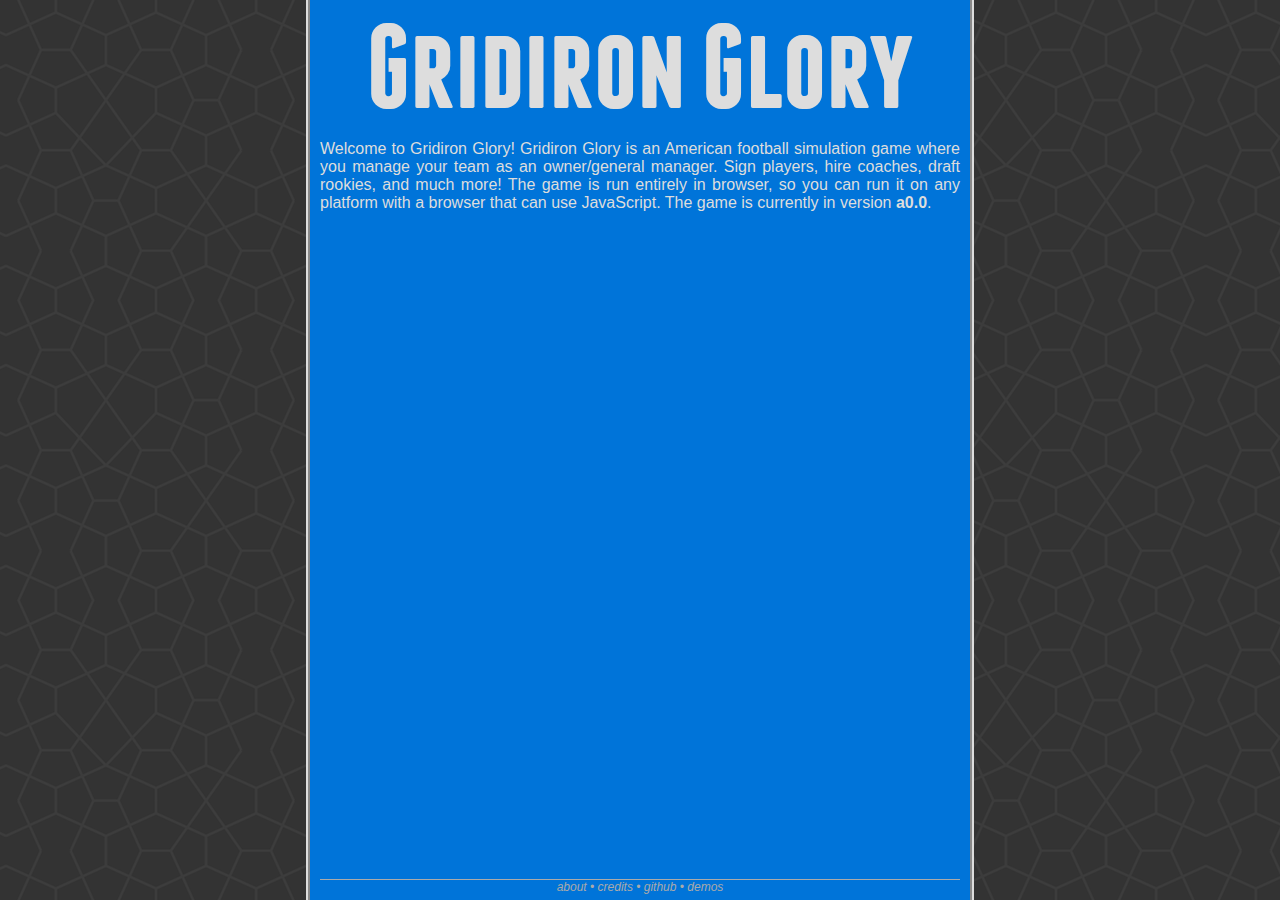
<file: index.htm>
<html>
<head>
<title>Gridiron Glory</title>
<link href="css/normalize.css" rel="stylesheet" type="text/css">
<link href="css/colors.css" rel="stylesheet" type="text/css">
<link href="css/main.css" rel="stylesheet" type="text/css">
<link rel="shortcut icon" href="css/img/fav.ico">
<meta name="viewport" content="user-scalable=0"/>
</head>
<body class="bg-blue silver">
<div id="contain">
<div id="content">
<h1><a href="index.htm">Gridiron Glory</a></h1>
<p>Welcome to Gridiron Glory!  Gridiron Glory is an American football simulation game where you manage your team as an owner/general manager.  Sign players, hire coaches, draft rookies, and much more!  The game is run entirely in browser, so you can run it on any platform with a browser that can use JavaScript.  The game is currently in version <b>a0.0</b>.</p>
</div>
<div id="foot" class="gray"><a href="about.htm">about</a> &bull; <a href="credit.htm">credits</a> &bull; <a href="http://github.com/quetzle/gridirongloryjs">github</a> &bull; <a href="game/demos/index.htm">demos</a></div>
</div>
</body>
</html>
</file>
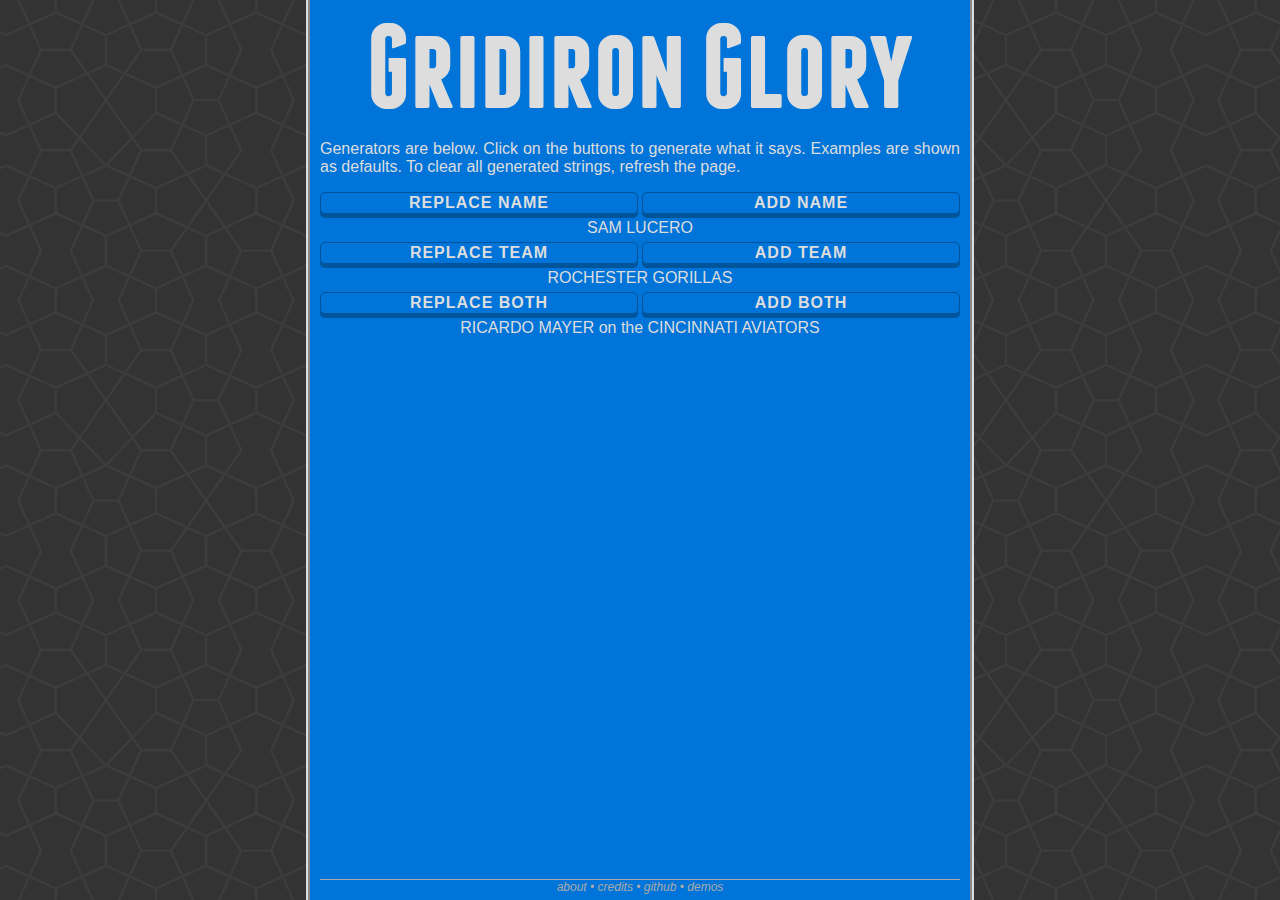
<file: game/demos/index.htm>
<html>
<head>
<title>Gridiron Glory</title>
<link href="../../css/normalize.css" rel="stylesheet" type="text/css">
<link href="../../css/colors.css" rel="stylesheet" type="text/css">
<link href="../../css/main.css" rel="stylesheet" type="text/css">
<link rel="shortcut icon" href="../../css/img/fav.ico">
<meta name="viewport" content="user-scalable=0"/>
<script src="gens.js"></script>
</head>
<body class="bg-blue silver" onLoad="boot()">
<div id="contain">
<div id="content">
<h1><a href="../../index.htm">Gridiron Glory</a></h1>
<p>Generators are below. Click on the buttons to generate what it says. Examples are shown as defaults. To clear all generated strings, refresh the page.</p>
<button onClick="getName()" class="left">replace name</button><button onClick="newName()">add name</button>
<div id="names" onclick="selectText('names')">JOHN DOE</div>
<button onClick="getTeam()" class="left">replace team</button><button onClick="newTeam()">add team</button>
<div id="teams" onclick="selectText('teams')">CITYVILLE FOOTBALLERS</div>
<button onClick="getBoth()" class="left">replace both</button><button onClick="newBoth()">add both</button>
<div id="both" onclick="selectText('both')">JOHN DOE on the CITYVILLE FOOTBALLERS</div>
</div>
<div id="foot" class="gray"><a href="../../about.htm">about</a> &bull; <a href="../../credit.htm">credits</a> &bull; <a href="http://github.com/quetzle/gridirongloryjs">github</a> &bull; <a href="index.htm">demos</a></div>
</div>
</body>
</html>
</file>
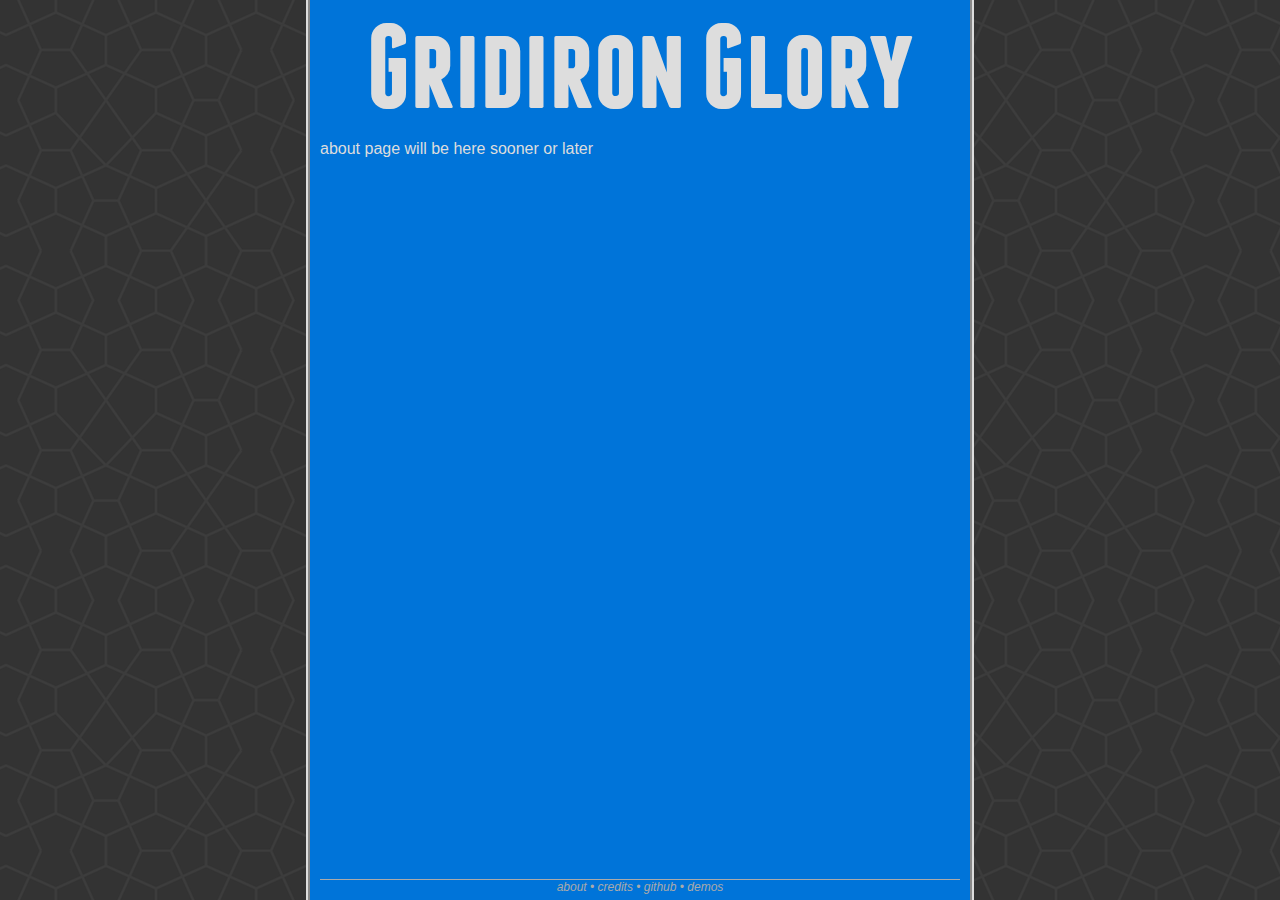
<file: about.htm>
<html>
<head>
<title>Gridiron Glory</title>
<link href="css/normalize.css" rel="stylesheet" type="text/css">
<link href="css/colors.css" rel="stylesheet" type="text/css">
<link href="css/main.css" rel="stylesheet" type="text/css">
<link rel="shortcut icon" href="css/img/fav.ico">
<meta name="viewport" content="user-scalable=0"/>
</head>
<body class="bg-blue silver">
<div id="contain">
<div id="content">
<h1><a href="index.htm">Gridiron Glory</a></h1>
<p>about page will be here sooner or later</p>
</div>
<div id="foot" class="gray"><a href="about.htm">about</a> &bull; <a href="credit.htm">credits</a> &bull; <a href="http://github.com/quetzle/gridirongloryjs">github</a> &bull; <a href="game/demos/index.htm">demos</a></div>
</div>
</body>
</html>
</file>
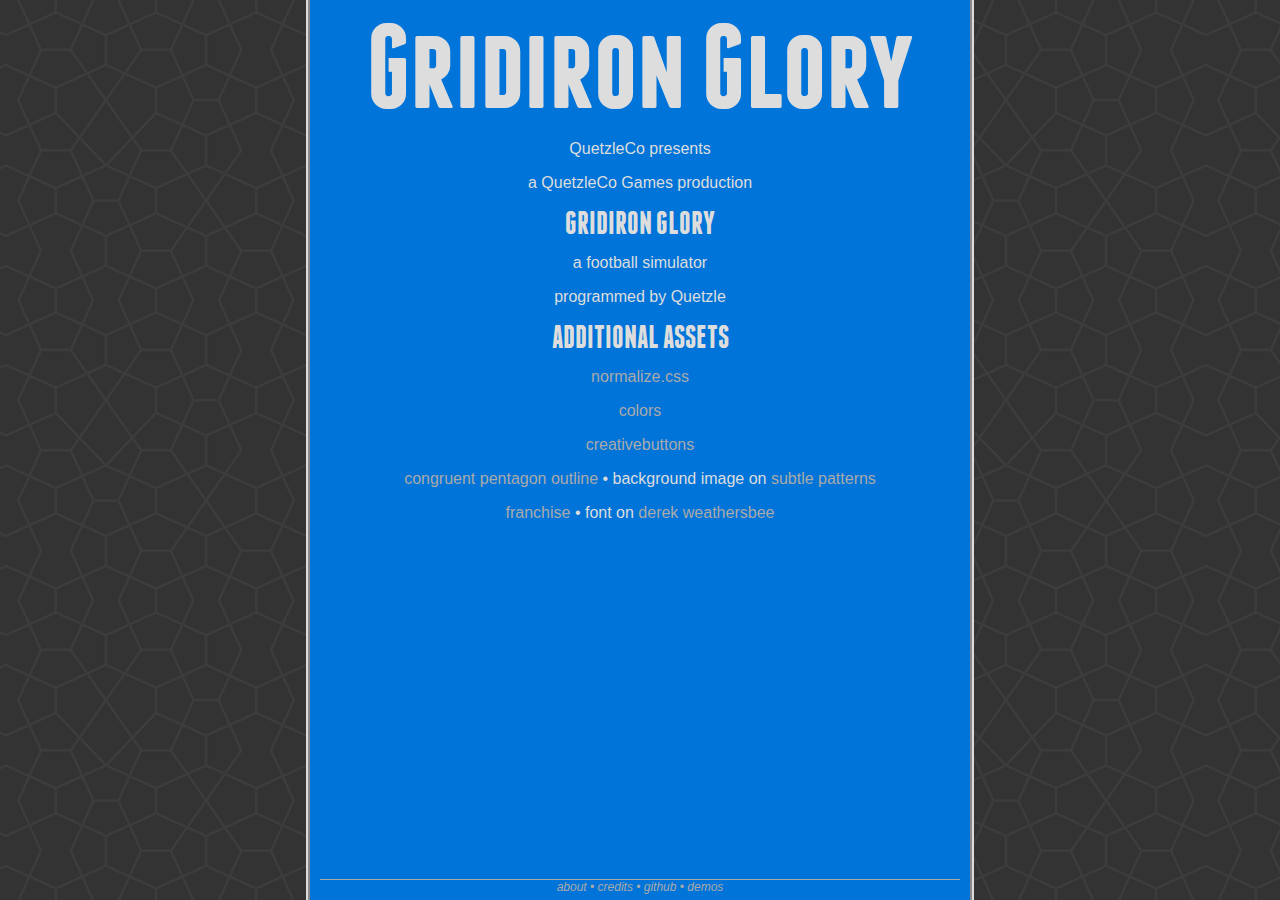
<file: credit.htm>
<html>
<head>
<title>Gridiron Glory</title>
<link href="css/normalize.css" rel="stylesheet" type="text/css">
<link href="css/colors.css" rel="stylesheet" type="text/css">
<link href="css/main.css" rel="stylesheet" type="text/css">
<link rel="shortcut icon" href="css/img/fav.ico">
<meta name="viewport" content="user-scalable=0"/>
</head>
<body class="bg-blue silver">
<div id="contain">
<div id="credit">
<h1><a href="index.htm">Gridiron Glory</a></h1>
<p>QuetzleCo presents</p>
<p>a QuetzleCo Games production</p>
<h2>GRIDIRON GLORY</h2>
<p>a football simulator</p>
<p>programmed by Quetzle</p>
<h2>ADDITIONAL ASSETS</h2>
<p><a href="https://github.com/necolas/normalize.css/">normalize.css</a></p>
<p><a href="https://github.com/mrmrs/colors">colors</a></p>
<p><a href="https://github.com/codrops/CreativeButtons">creativebuttons</a></p>
<p><a href="http://subtlepatterns.com/congruent-pentagon-outline/">congruent pentagon outline</a> &bull; background image on <a href="http://subtlepatterns.com/">subtle patterns</a></p>
<p><a href="http://derekweathersbee.com/franchise/">franchise</a> &bull; font on <a href="http://www.derekweathersbee.com/">derek weathersbee</a></p>
</div>
<div id="foot" class="gray"><a href="about.htm">about</a> &bull; <a href="credit.htm">credits</a> &bull; <a href="http://github.com/quetzle/gridirongloryjs">github</a> &bull; <a href="game/demos/index.htm">demos</a></div>
</div>
</body>
</html>
</file>
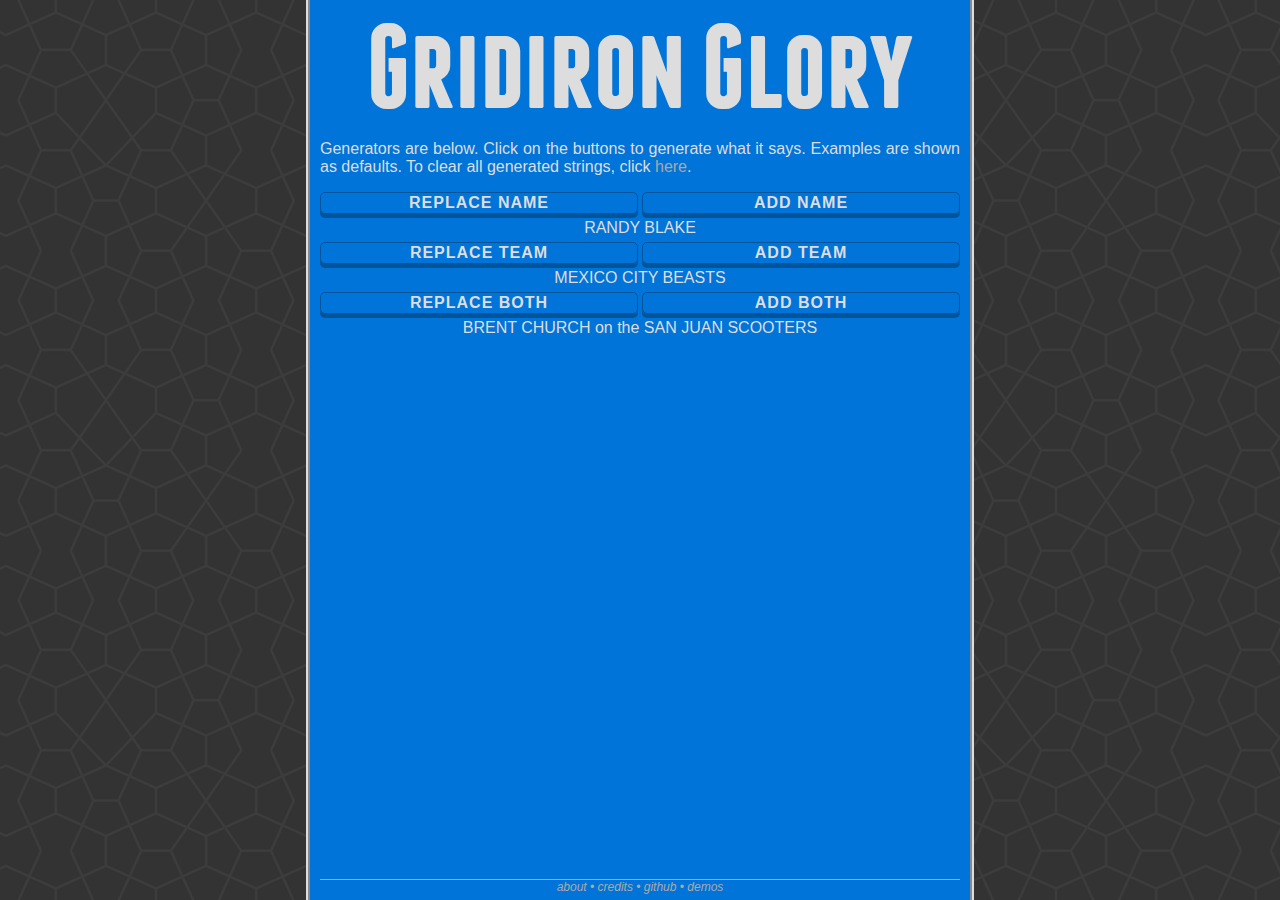
<file: game/demos/demo.htm>
<html>
<head>
<title>Gridiron Glory</title>
<link href="../../css/normalize.css" rel="stylesheet" type="text/css">
<link href="../../css/colors.css" rel="stylesheet" type="text/css">
<link href="../../css/main.css" rel="stylesheet" type="text/css">
<link rel="shortcut icon" href="../../css/img/fav.ico">
<script src="gens.js"></script>
</head>
<body class="bg-blue silver" onLoad="boot()">
<div id="contain">
<div id="content">
<h1><a href="../../index.htm">Gridiron Glory</a></h1>
<p>Generators are below. Click on the buttons to generate what it says. Examples are shown as defaults. To clear all generated strings, click <a href="#" onClick="boot()">here</a>.</p>
<button onClick="getName()" class="left">replace name</button><button onClick="newName()">add name</button>
<div id="names">JOHN DOE</div>
<button onClick="getTeam()" class="left">replace team</button><button onClick="newTeam()">add team</button>
<div id="teams">CITYVILLE FOOTBALLERS</div>
<button onClick="getBoth()" class="left">replace both</button><button onClick="newBoth()">add both</button>
<div id="both">JOHN DOE on the CITYVILLE FOOTBALLERS</div>
</div>
<div id="foot" class="gray"><a href="../../about.htm">about</a> &bull; <a href="../../credit.htm">credits</a> &bull; <a href="http://github.com/quetzle/gridirongloryjs">github</a> &bull; <a href="demo.htm">demos</a></div>
</div>
</body>
</html>
</file>
<file: css/colors.css>
/***

   colors.css v1.0
   http://clrs.cc
   @mrmrs
   MIT License

***/
/*

   SKINS
   • Backgrounds
   • Colors

*/
/* Backgrounds */
.bg-navy {
  background-color: #001f3f; }

.bg-blue {
  background-color: #0074d9; }

.bg-aqua {
  background-color: #7fdbff; }

.bg-teal {
  background-color: #39cccc; }

.bg-olive {
  background-color: #3d9970; }

.bg-green {
  background-color: #2ecc40; }

.bg-lime {
  background-color: #01ff70; }

.bg-yellow {
  background-color: #ffdc00; }

.bg-orange {
  background-color: #ff851b; }

.bg-red {
  background-color: #ff4136; }

.bg-fuchsia {
  background-color: #f012be; }

.bg-purple {
  background-color: #b10dc9; }

.bg-maroon {
  background-color: #85144b; }

.bg-white {
  background-color: white; }

.bg-gray {
  background-color: #aaaaaa; }

.bg-silver {
  background-color: #dddddd; }

.bg-black {
  background-color: #111111; }

/* Colors */
.navy {
  color: #001f3f; }

.blue {
  color: #0074d9; }

.aqua {
  color: #7fdbff; }

.teal {
  color: #39cccc; }

.olive {
  color: #3d9970; }

.green {
  color: #2ecc40; }

.lime {
  color: #01ff70; }

.yellow {
  color: #ffdc00; }

.orange {
  color: #ff851b; }

.red {
  color: #ff4136; }

.fuchsia {
  color: #f012be; }

.purple {
  color: #b10dc9; }

.maroon {
  color: #85144b; }

.white {
  color: white; }

.silver {
  color: #dddddd; }

.gray {
  color: #aaaaaa; }

.black {
  color: #111111; }

/* Prettier Links */
a {
  -webkit-transition: color 0.3s ease-in-out;
  transition: color 0.3s ease-in-out; }

a:link {
  color: #aaaaaa; }

a:visited {
  color: #aaaaaa; }

a:hover {
  color: #7fdbff; }

a:active {
  color: #ff851b; }
</file>
<file: css/main.css>
@font-face {
    font-family: 'franchiseregular';
    src: url('font/franchise-bold-webfont.eot');
    src: url('font/franchise-bold-webfont.eot?#iefix') format('embedded-opentype'),
         url('font/franchise-bold-webfont.woff') format('woff'),
         url('font/franchise-bold-webfont.ttf') format('truetype'),
         url('font/franchise-bold-webfont.svg#franchiseregular') format('svg');
    font-weight: normal;
    font-style: normal;
}
@import url(http://fonts.googleapis.com/css?family=Open+Sans);

html {
	display: table;
	margin: auto;
	background-image: url('img/bg.png');
	height: 100%;
	font-family: Helvetica;
}
body {
	display: table-cell;
	width: 640px;
	height: 100%;
	padding: 10px;
	border-left: ridge #dddddd 4px;
	border-right: groove #dddddd 4px;
	font-family: 'Open Sans', sans-serif;
}
h1 {
	text-align: center;
	font-size: 120px;
}
h2 {
	font-size: 32px;
}
h1,h2,h3,h4,h5,h6 {
	font-family: 'franchiseregular';
	margin: 0;
}
p {
	text-align: justify;
}
#content,#credit {
	padding-bottom: 20px;
}
#credit {
	text-align: center;
}
#credit p {
	text-align: center;
}
#foot {
	position: absolute;
	bottom: 0;
	width: 640px;
	height: 20px;
	text-align: center;
	font-size: 12px;
	font-style: italic;
	border-top:  solid #aaaaaa 1px;
	background-color: #0074d9;
}
a {
	text-decoration: none;
}
h1 a:link, h1 a:visited {
	color: #dddddd;
}
h1 a:hover {
	color: #7fdbff;
}
button {
	background: #0074d9;
	color: #dddddd;
	box-shadow: 0 4px #005499;
	-webkit-transition: none;
	-moz-transition: none;
	transition: none;
	border: solid #005499 1px;
	border-radius: 5px;
	background: none;
	display: inline-block;
	text-transform: uppercase;
	letter-spacing: 1px;
	font-weight: 700;
	outline: none;
	position: relative;
	-webkit-transition: all 0.2s;
	-moz-transition: all 0.2s;
	transition: all 0.2s;
	width: 318px;
}
button.left {
	margin-right: 4px;
}
button:hover {
	box-shadow: 0 2px #005499;
	top: 2px;
}
button:active {
	box-shadow: 0 0 #005499;
	top: 6px;
}
#names,#teams,#both,#names p,#teams p,#both p {
	margin-top: 5px;
	margin-bottom: 5px;
	text-align: center;
}
</file>
